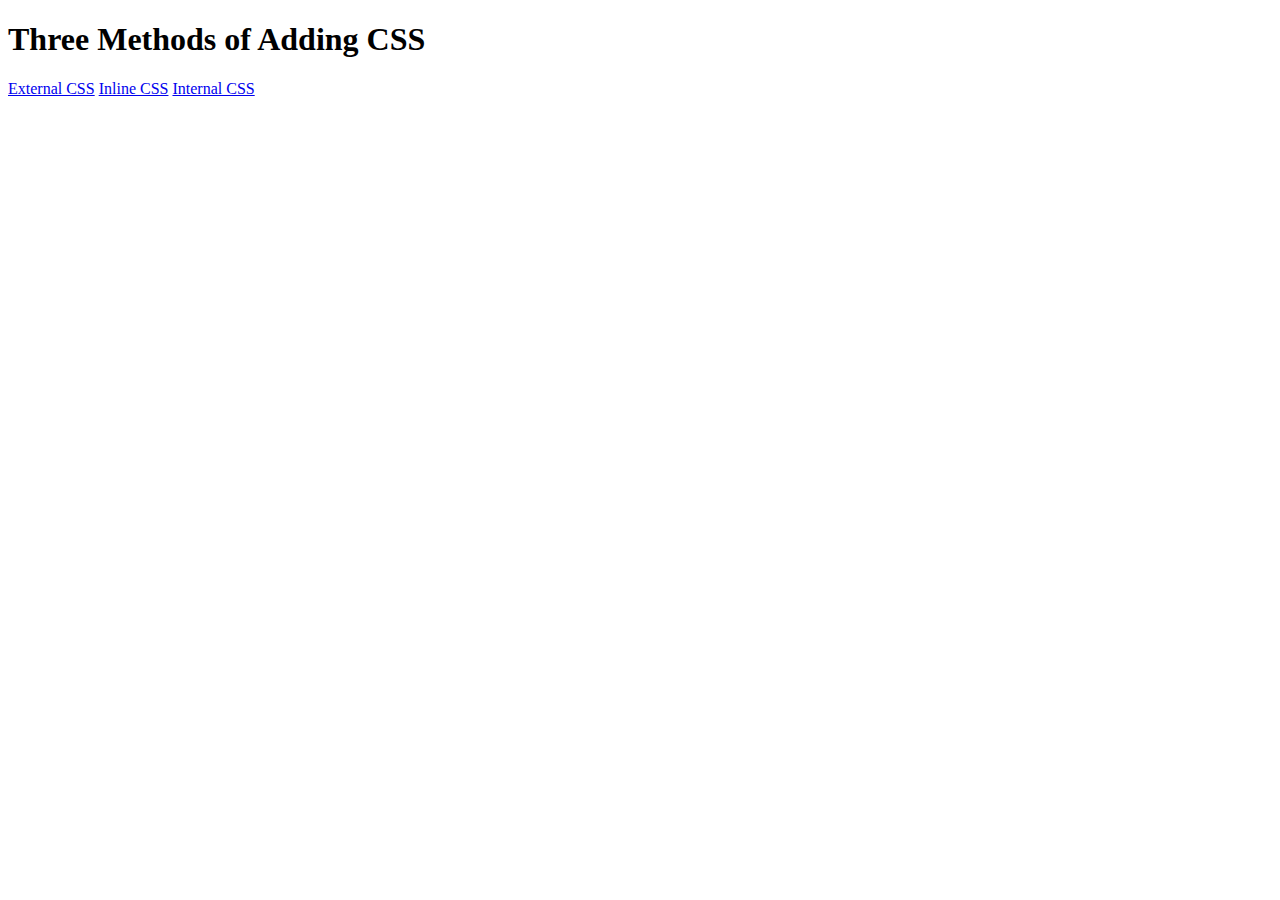
<file: Web-Development-Project/5.1. Adding CSS/index.html>
<!DOCTYPE html>
<html lang="en">

<head>
  <meta charset="UTF-8">
  <title>Adding CSS</title>
</head>

<body>
  <h1>Three Methods of Adding CSS</h1>
  <!-- Create 3 Links to The 3 Webpages: inline, internal and external -->
  <a href="Solution/external.html">External CSS</a>
  <a href="Solution/inline.html">Inline CSS</a>
  <a href="Solution/internal.html">Internal CSS</a>
</body>

</html>
</file>
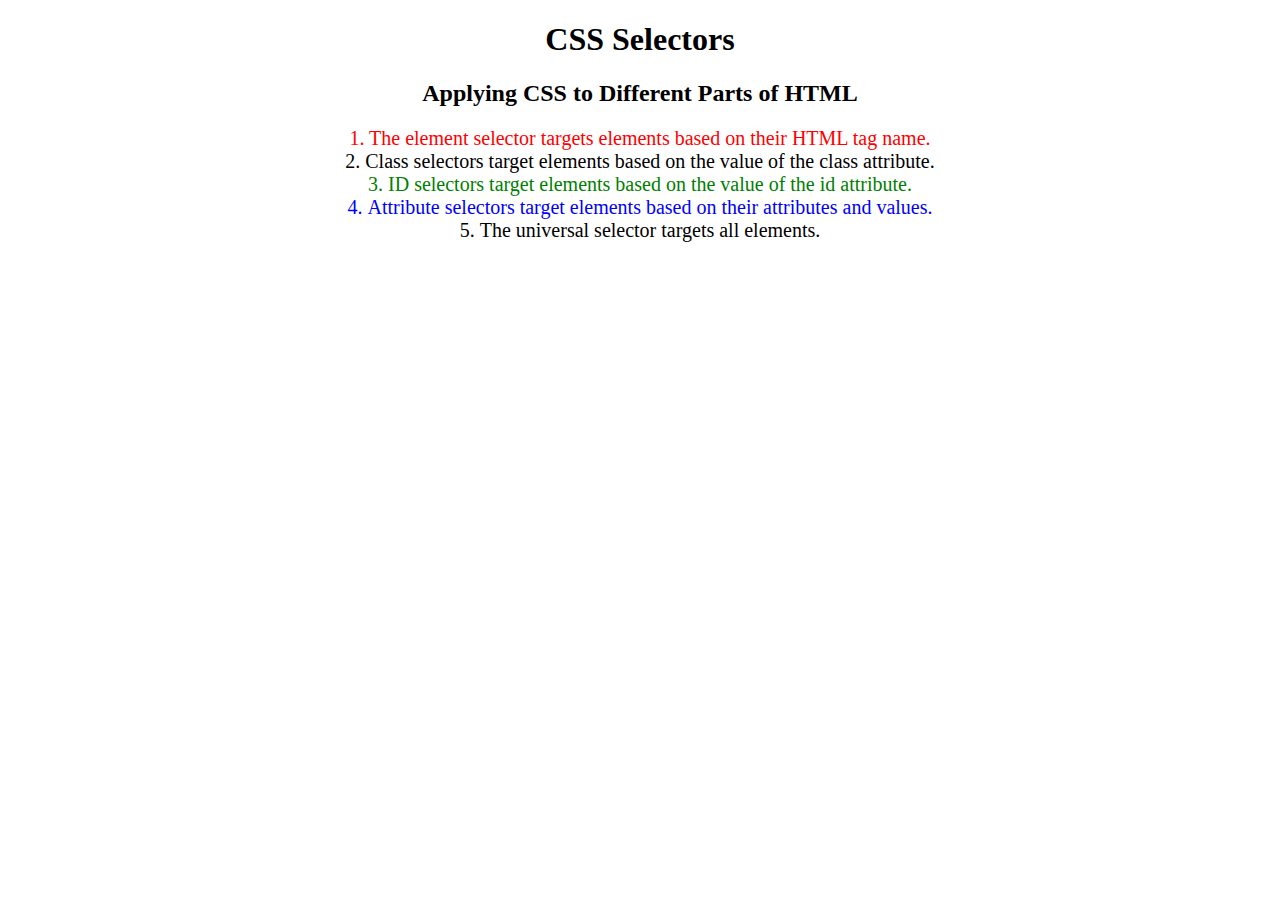
<file: Web-Development-Project/5.3 CSS Selectors/index.html>
<!DOCTYPE html>
<html lang="en">

<head>
  <meta charset="UTF-8">
  <title>CSS Selectors</title>
  <link rel="stylesheet" href="./style.css" />
</head>

<body>
  <h1>CSS Selectors</h1>
  <h2>Applying CSS to Different Parts of HTML</h2>
  <!-- TODO 1: Set the CSS for all paragraph tags to "color: red" -->
  <p class="note">1. The element selector targets elements based on their HTML tag name.</p>

  <ol>
    <!-- TODO 2: Set the CSS for all elements with a class of "note" to "font-size: 20px" -->
    <li class="note" value="2">Class selectors target elements based on the value of the class attribute.</li>

    <!-- TODO 3: Set the CSS for the element with an id of "id-selector-demo" to "color: green" -->
    <li class="note" id="id-selector-demo" value="3">ID selectors target elements based on the value of the id
      attribute.</li>

    <!-- TODO 4: Set the CSS for the li elements that have the "value" attribute set to "4" to have "color: blue" -->
    <li class="note" value="4">Attribute selectors target elements based on their attributes and values.</li>

    <!-- TODO 5: Set all elements to have "text-align: center" -->
    <li class="note" value="5">The universal selector targets all elements.</li>
  </ol>
</body>

</html>
</file>
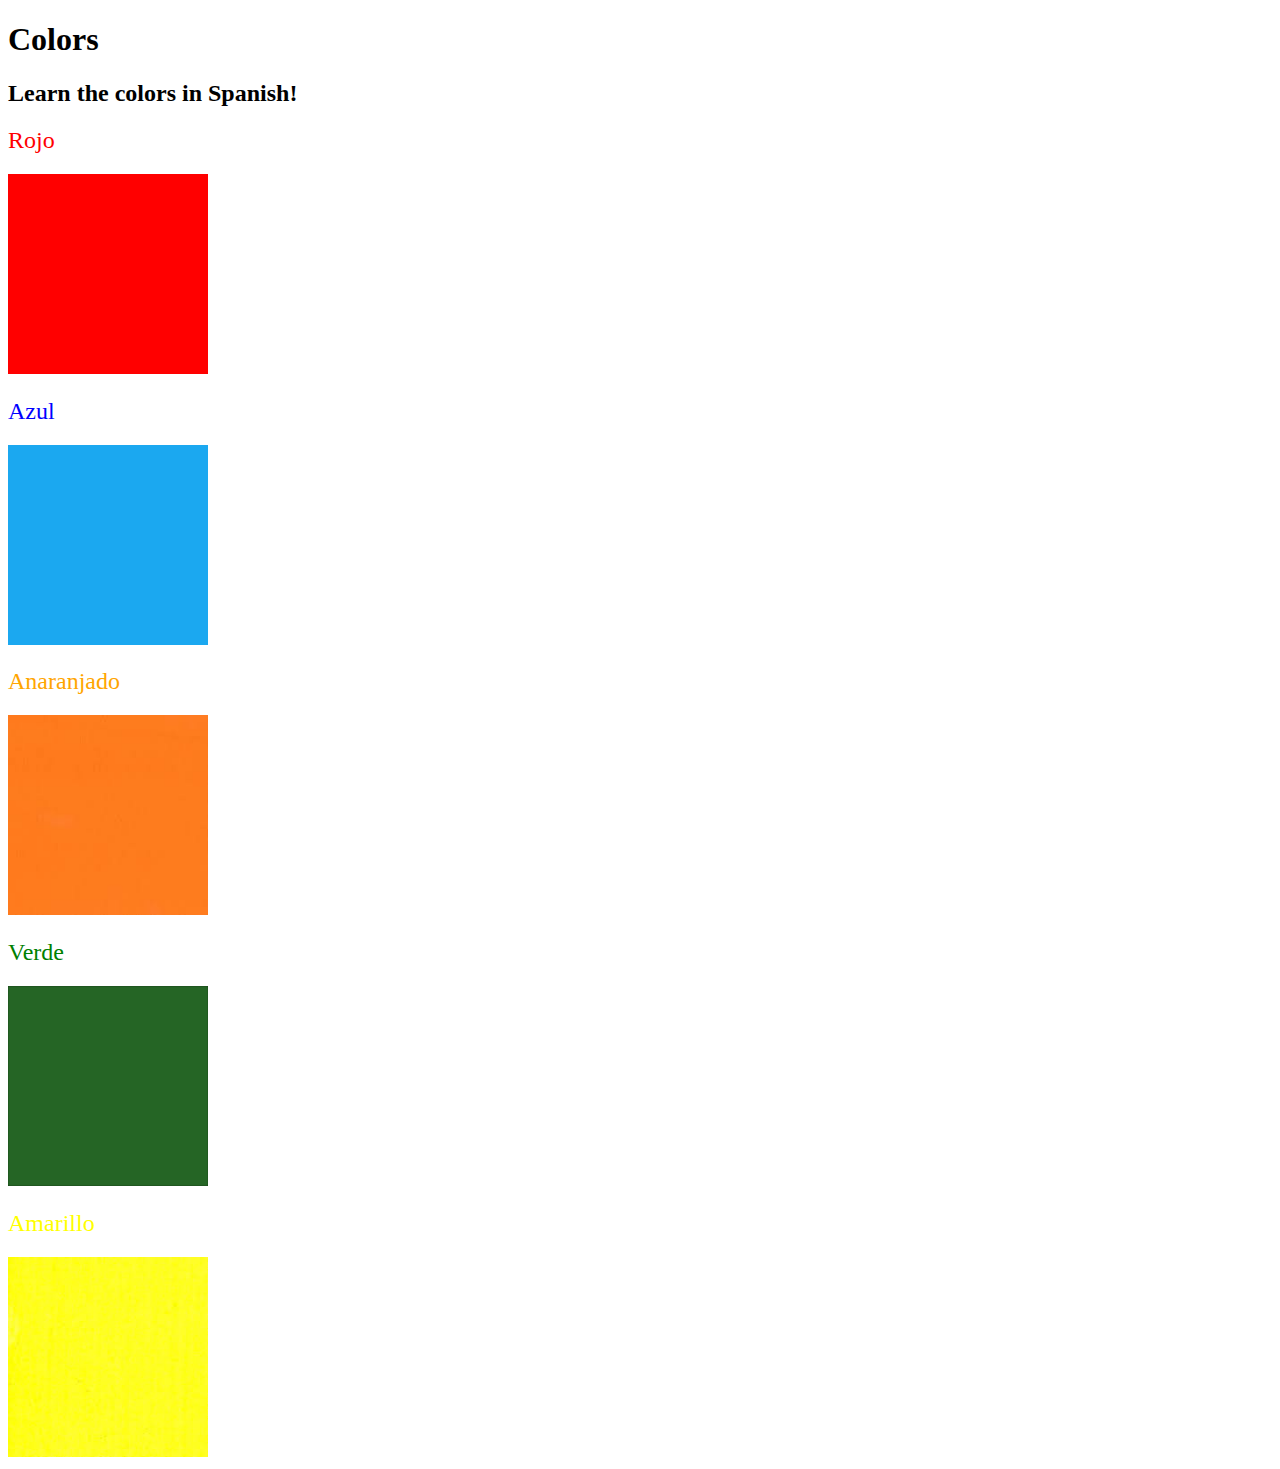
<file: Web-Development-Project/5.4 Color Vocab Project/index.html>
<!DOCTYPE html>
<html lang="en">

<head>
  <meta charset="UTF-8">
  <title>Spanish Vocabulary</title>
  <link rel="stylesheet" href="./style.css" />
</head>

<body>
  <h1>Colors</h1>
  <h2>Learn the colors in Spanish!</h2>
  <h2 class="color-title" id="red">Rojo</h2>
  <img class="color" src="./assets/images/red.png" alt="red" />

  <h2 class="color-title" id="blue">Azul</h2>
  <img src="./assets/images/blue.png" alt="blue" />

  <h2 class="color-title" id="orange">Anaranjado</h2>
  <img src="./assets/images/orange.png" alt="orange" />

  <h2 class="color-title" id="green">Verde</h2>
  <img src="./assets/images/green.png" alt="green" />

  <h2 class="color-title" id="yellow">Amarillo</h2>
  <img src="./assets/images/yellow.png" alt="yellow" />
</body>

</html>

<!-- 
TODOs
IMPORTANT: You should not need to make ANY CHANGES to index.html
All code should be written in your CSS file.

1. Create a CSS file and incorporate it as an external stylesheet.
2. Use CSS to style each of the color titles to meaning. 
Hint: Use the id to help if you don't know the words in spanish.
3. Use CSS to change all the color titles to have "font-weight: normal;"
4. Use CSS (not HTML) to make all the images 200px heigh and 200px wide. 
Hint: 
https://developer.mozilla.org/en-US/docs/Web/CSS/height
https://developer.mozilla.org/en-US/docs/Web/CSS/width
-->
</file>
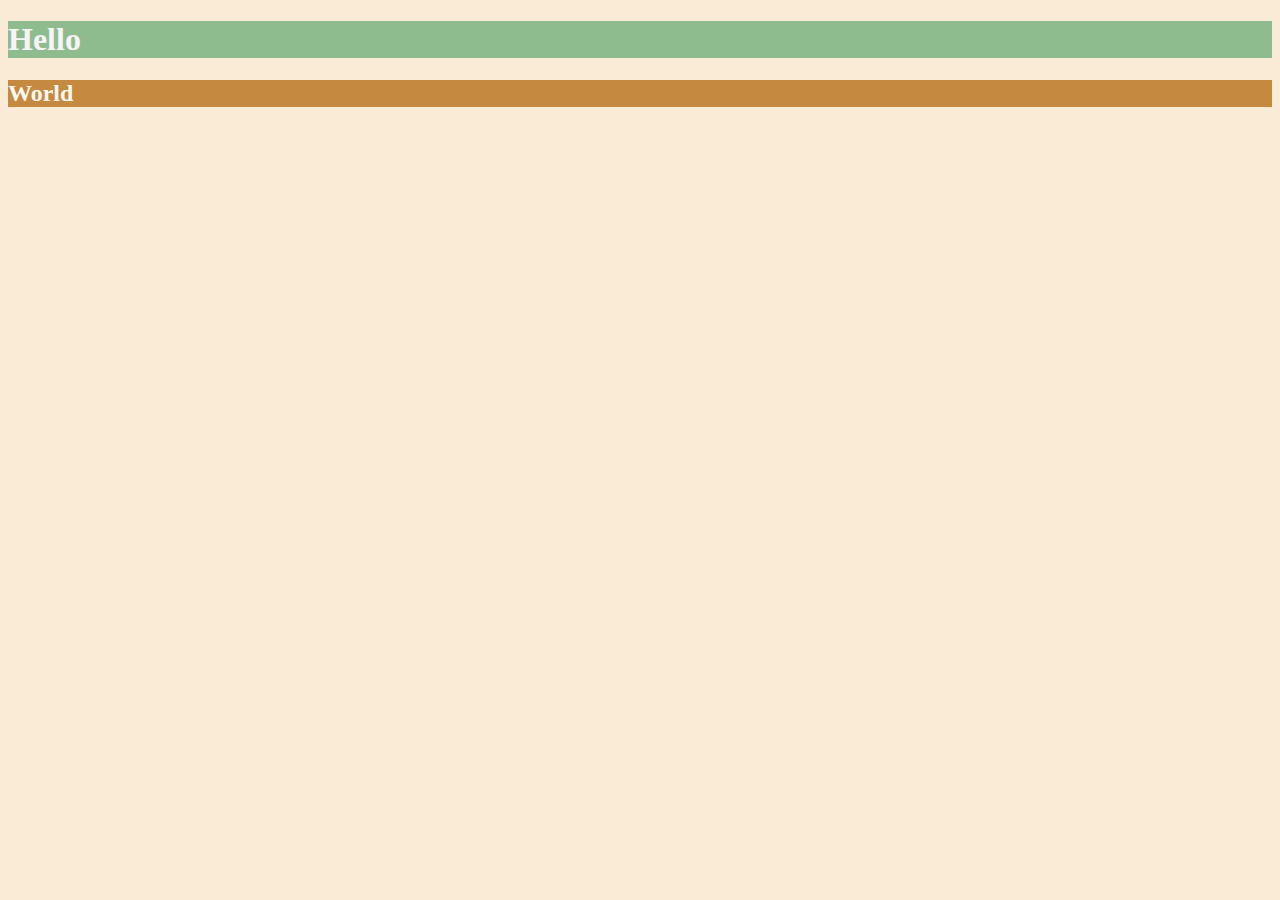
<file: Web-Development-Project/6.0 CSS Colors/index.html>
<!DOCTYPE html>
<html lang="en">

<head>
  <meta charset="UTF-8">
  <title>Colors</title>
  <link rel="stylesheet" href="style.css">
  <style>
  /* Write your CSS code here. */
    /* 1. Make the background of the webpage "antiquewhite"
    2. Make the h1 "whitesmoke"
    3. Make the background of the h1 "darkseagreen"
    4. Make the h2 #FAF8F1
    5. Make the background of the h2 "#C58940" */
  </style>
</head>

<body>
  <h1>Hello</h1>
  <h2>World</h2>
</body>

</html>
</file>
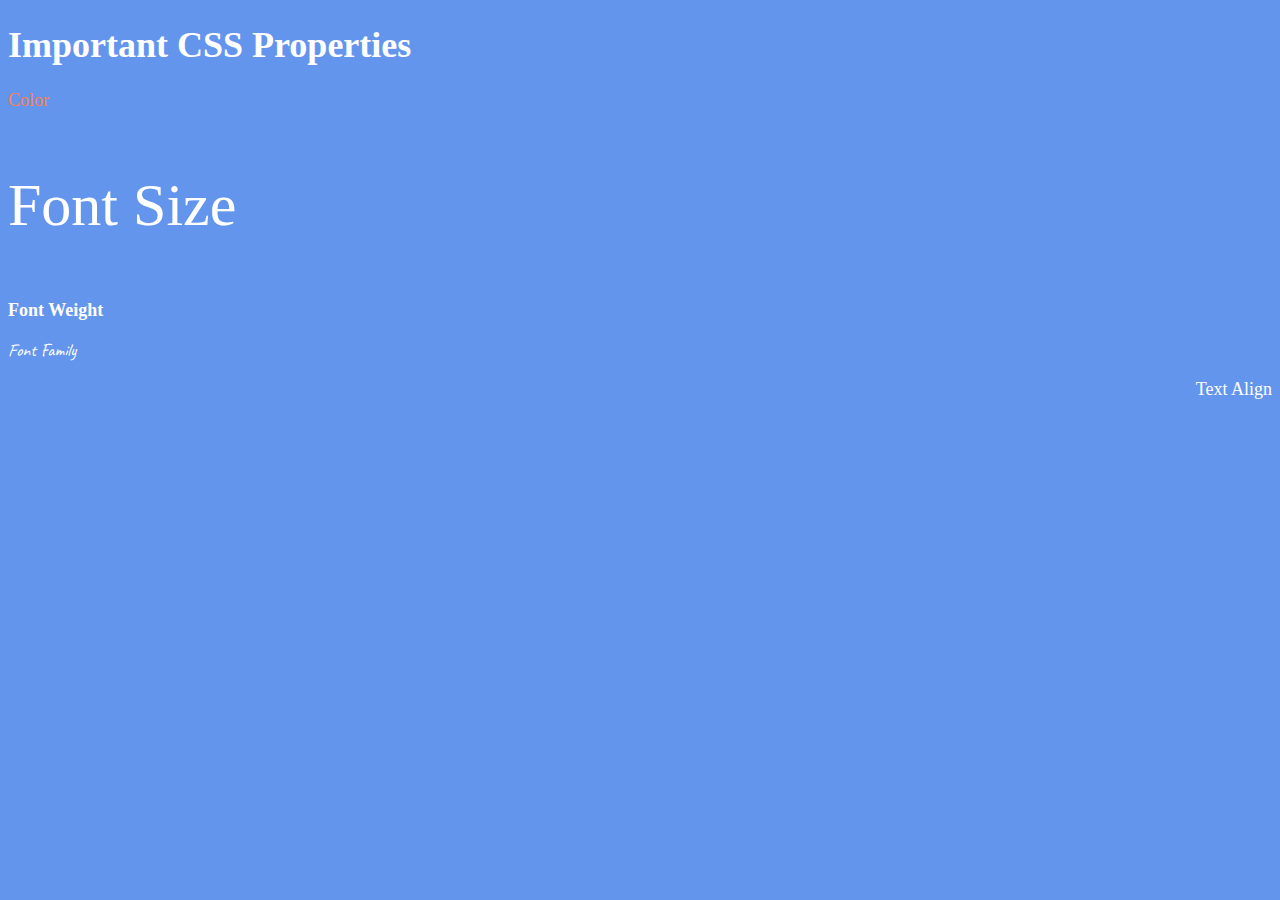
<file: Web-Development-Project/6.1 Font Properties/index.html>
<!DOCTYPE html>
<html lang="en" class="html-font">

<head>
  <meta charset="UTF-8">
  <title>CSS Properties</title>
  <style>
    body {
      background-color: cornflowerblue;
      color: white;
      font-size: 18px;
    }

    /* Don't change the CSS above, add Your CSS below */
    .color-text{
      color: coral;
    }

    .font-size-change{
      font-size: 2rem;
    }

    .change-font-weight{
      font-weight: 900;
    }

    .caveat-font{
      font-family: Caveat;
    }

    .right-align{
      text-align: right;
    }

    .html-font{
      font-size: 30px;
    }
    
  </style>
  <link rel="preconnect" href="https://fonts.googleapis.com">
  <link rel="preconnect" href="https://fonts.gstatic.com" crossorigin>
  <link href="https://fonts.googleapis.com/css2?family=Caveat:wght@400..700&family=Sedan+SC&display=swap" rel="stylesheet">
</head>

<body>
  <h1>Important CSS Properties</h1>
  <p class="color-text">Color</p>
  <p class="font-size-change">Font Size</p>
  <p class="change-font-weight">Font Weight</p>
  <p class="caveat-font">Font Family</p>
  <p class="right-align">Text Align</p>

  <!-- TODOs
  1. Change the color of <p>Color</p> to "coral" color.
  2. Change the font size of <p>Font Size</p> to 2X the size of the root font size.
  3. Change the font weight of <p>Font Weight</p> to 900.
  4. Change the font family of <p>Font Family</p> to the Google font Caveat with regular (400) font weight.
  Link: https://fonts.google.com/specimen/Caveat
  5. Change the <p>Text Align</p> to right align.
  6. Change the the root (html element) font size to 30px -->
</body>

</html>
</file>
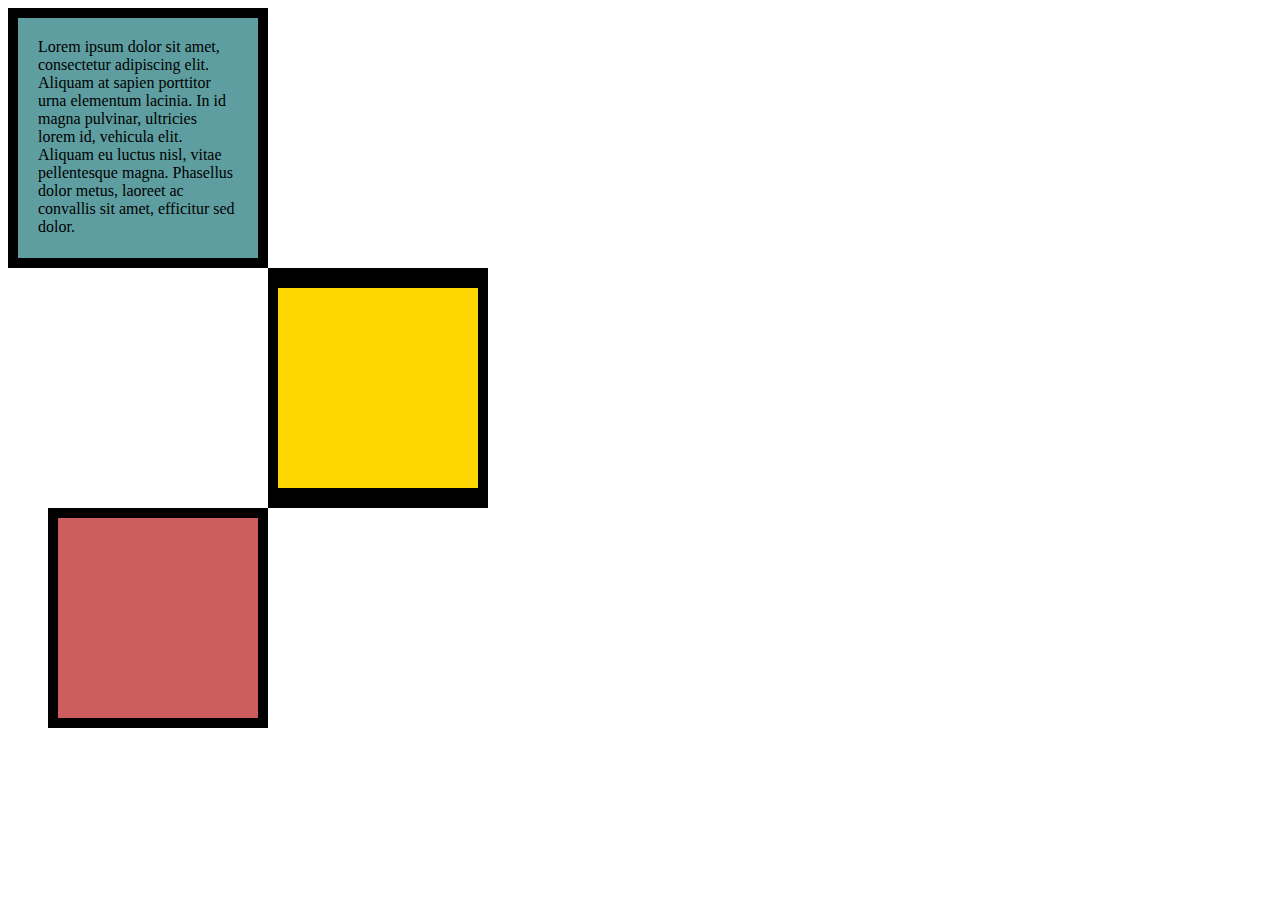
<file: Web-Development-Project/6.3 CSS Box Model/index.html>
<!DOCTYPE html>
<html lang="en">

<head>
  <meta charset="UTF-8">
  <title>CSS Box Model</title>
  <style>
    /* Write your CSS code here */
    div{
      width: 200px;
      height: 200px
    }

    #firstbox{
      background-color: cadetblue;
      padding: 20px;
      border: 10px solid black;
    }

    #secondbox{
      background-color: gold;
      border: solid black;
      border-width: 20px 10px;
      margin-left: 260px;
    }

    #thirdbox{
      background-color: indianred;
      border: 10px solid black;
      margin-left: 40px
    }

    p{
      margin: 0px
    }
  </style>
</head>

<body>
  <div id="firstbox">
    <p>Lorem ipsum dolor sit amet, consectetur adipiscing elit. Aliquam at sapien porttitor urna elementum lacinia. In
      id magna pulvinar, ultricies lorem id, vehicula elit. Aliquam eu luctus nisl, vitae pellentesque magna. Phasellus
      dolor metus, laoreet ac convallis sit amet, efficitur sed dolor.</p>
  </div>
  <div id="secondbox"></div>
  <div id="thirdbox"></div>

  <!-- TODOs:
1. Create 3 Boxes using the div element.
2. Set their sizes to 200px heigh by 200px wide.
3. Set different background colors for each of the boxes (I used cadetblue, gold and indianred).
4. Add a paragraph <p> element into the first div and add the following words:
    Lorem ipsum dolor sit amet, consectetur adipiscing elit. Aliquam at sapien porttitor urna elementum lacinia. In
    id magna pulvinar, ultricies lorem id, vehicula elit. Aliquam eu luctus nisl, vitae pellentesque magna. Phasellus
    dolor metus, laoreet ac convallis sit amet, efficitur sed dolor.
5. Set the 1st div to have 20px padding all around with a black 10px border.
6. Fix the style of the <p> element to remove all margins.
Hint: Use the CSS inspector in Chrome.
7. Set the 2nd div to have a 20px border on top and bottom and 10px border left and right. (See goal image)
8. Set the 3rd div to have a 10px border 
9. Set the margins for the divs so that each box corner touches the other. (See the goal image)
-->

</body>

</html>
</file>
<file: Web-Development-Project/5.3 CSS Selectors/style.css>
ol {
  margin-left: -40px;
  margin-top: -20px;
  list-style-position: inside;
}

/* Write your CSS below, don't change the rules above. */

p{
  color: red
}

.note{
  font-size: 20px;
}

#id-selector-demo{
  color: green
}

li[value="4"]{
  color: blue
}

*{
  text-align: center;
}
</file>
<file: Web-Development-Project/5.4 Color Vocab Project/style.css>
#red{
    color: red;
}

#blue{
    color: blue;
}

#orange{
    color: orange
}

#green{
    color: green
}

#yellow{
    color: yellow
}

.color-title{
    font-weight: normal;
}

img{
    height: 200px;
    width: 200px;
}
</file>
<file: Web-Development-Project/6.0 CSS Colors/style.css>
body{
    background-color: antiquewhite;
}

h1{
    background-color: darkseagreen;
    color: whitesmoke;
}

h2{
    background-color: #C58940;
    color: #FAF8F1;
}
</file>
